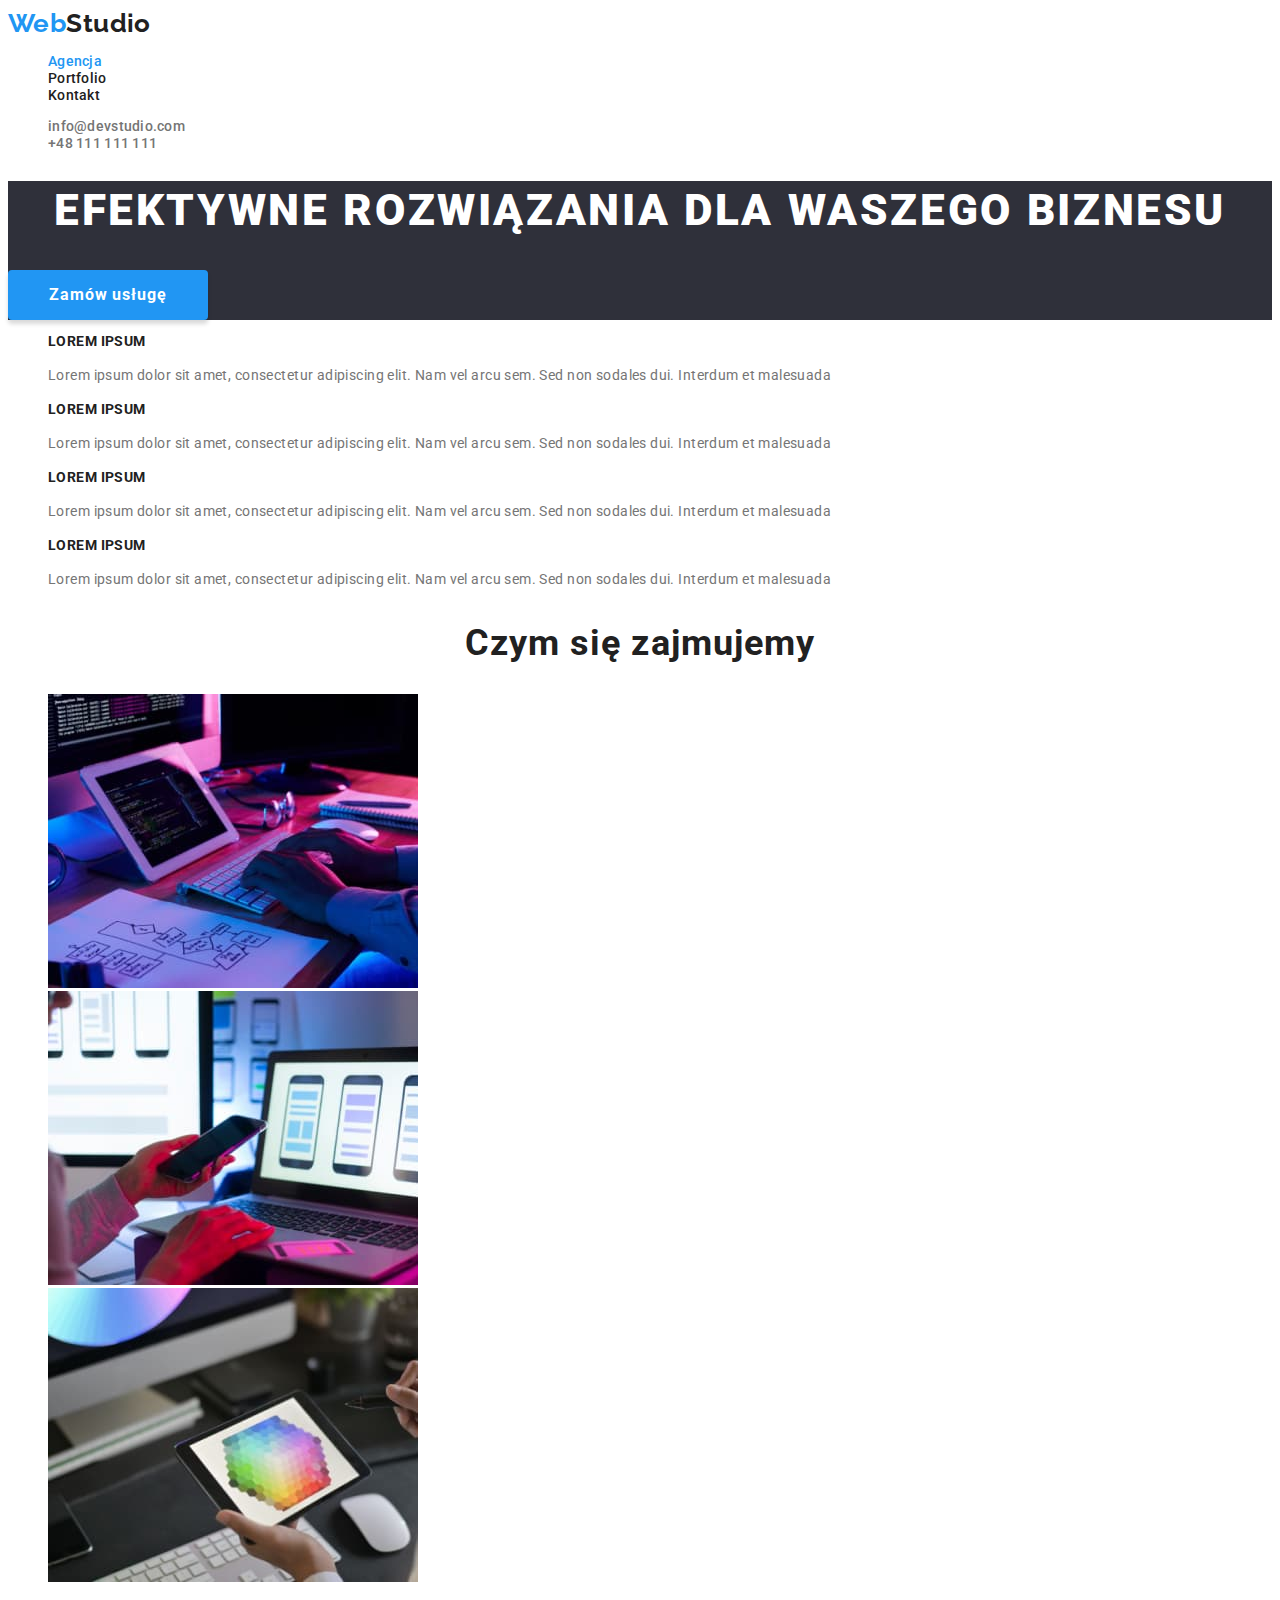
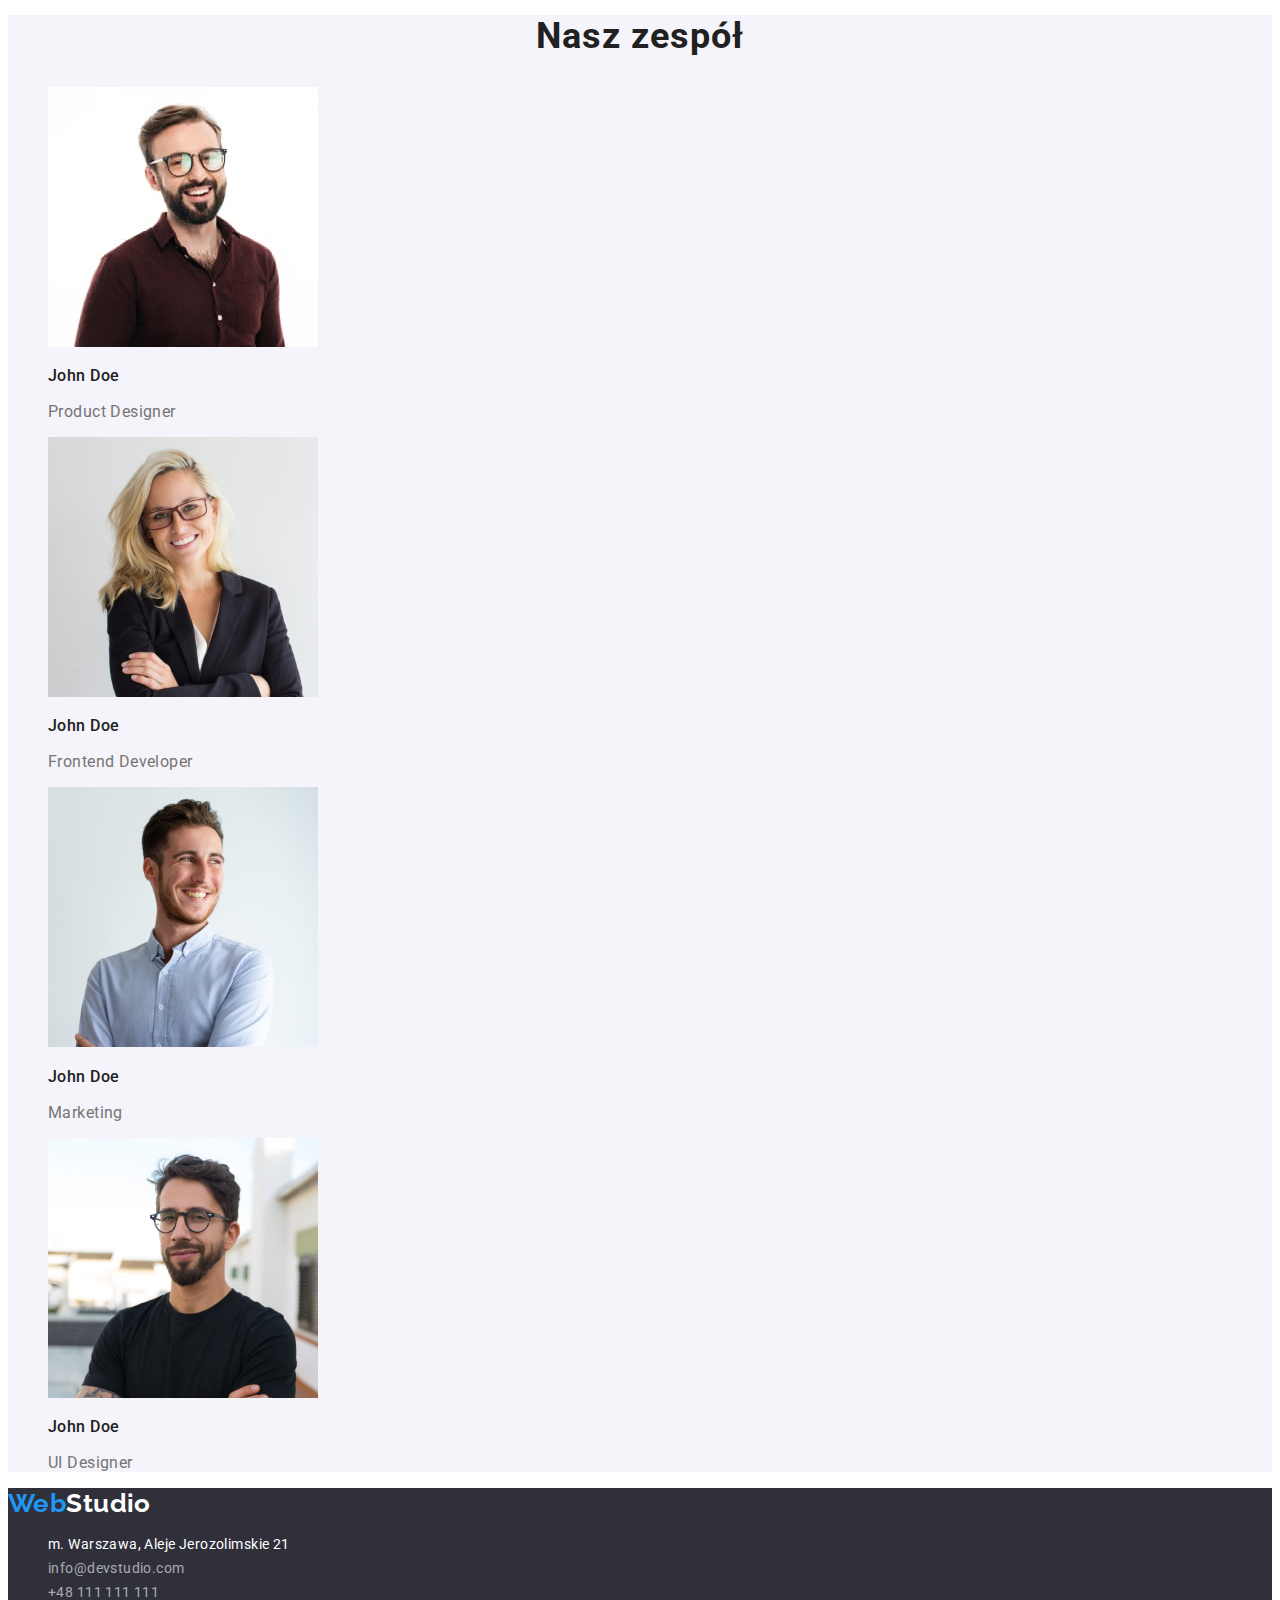
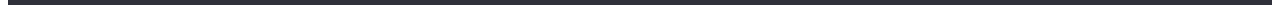
<file: index.html>
<!DOCTYPE html>
<html lang="pl">
  <head>
    <meta charset="UTF-8" />
    <meta http-equiv="X-UA-Compatible" content="IE=edge" />
    <meta name="viewport" content="width=device-width, initial-scale=1.0" />
    <link rel="preconnect" href="https://fonts.googleapis.com" />
    <link rel="preconnect" href="https://fonts.gstatic.com" crossorigin />
    <link
      href="https://fonts.googleapis.com/css2?family=Raleway:wght@700&display=swap"
      rel="stylesheet"
    />
    <link rel="preconnect" href="https://fonts.googleapis.com" />
    <link rel="preconnect" href="https://fonts.gstatic.com" crossorigin />
    <link
      href="https://fonts.googleapis.com/css2?family=Roboto:wght@400;500;700;900&display=swap"
      rel="stylesheet"
    />
    <link rel="stylesheet" href="./css/styles.css" />
    <title>Studio</title>
  </head>
  <body>
    <header>
      <a href="index.html" class="logo"
        ><span class="logo-web">Web</span>Studio</a
      >
      <nav>
        <ul>
          <li><a class="nav-link current" href="index.html">Agencja</a></li>
          <li><a class="nav-link" href="portfolio.html">Portfolio</a></li>
          <li><a class="nav-link" href="#">Kontakt</a></li>
        </ul>
      </nav>
      <ul>
        <li>
          <a href="mailto:info@devstudio.com" class="address-top"
            >info@devstudio.com</a
          >
        </li>
        <li>
          <a href="tel:+1112223344" class="address-top">+48 111 111 111</a>
        </li>
      </ul>
    </header>
    <main>
      <section class="hero">
        <h1 class="hero-title">EFEKTYWNE ROZWIĄZANIA DLA WASZEGO BIZNESU</h1>
        <button type="button" class="button">Zamów usługę</button>
      </section>
      <section>
        <h2 class="visually-hidden">Nasze atuty</h2>
        <ul>
          <li>
            <h3 class="our-attributes">LOREM IPSUM</h3>
            <p class="text-our-attributes">
              Lorem ipsum dolor sit amet, consectetur adipiscing elit. Nam vel
              arcu sem. Sed non sodales dui. Interdum et malesuada
            </p>
          </li>
          <li>
            <h3 class="our-attributes">LOREM IPSUM</h3>
            <p class="text-our-attributes">
              Lorem ipsum dolor sit amet, consectetur adipiscing elit. Nam vel
              arcu sem. Sed non sodales dui. Interdum et malesuada
            </p>
          </li>
          <li>
            <h3 class="our-attributes">LOREM IPSUM</h3>
            <p class="text-our-attributes">
              Lorem ipsum dolor sit amet, consectetur adipiscing elit. Nam vel
              arcu sem. Sed non sodales dui. Interdum et malesuada
            </p>
          </li>
          <li>
            <h3 class="our-attributes">LOREM IPSUM</h3>
            <p class="text-our-attributes">
              Lorem ipsum dolor sit amet, consectetur adipiscing elit. Nam vel
              arcu sem. Sed non sodales dui. Interdum et malesuada
            </p>
          </li>
        </ul>
      </section>
      <section>
        <h2 class="section-title">Czym się zajmujemy</h2>
        <ul>
          <li>
            <img
              src="./images/box1.jpg"
              alt="Pisanie kodu na tablecie z klawiaturą"
              width="370"
              height="294"
            />
          </li>
          <li>
            <img
              src="./images/box2.jpg"
              alt="Pisanie kodu w formacie mobile-first"
              width="370"
              height="294"
            />
          </li>
          <li>
            <img
              src="./images/box3.jpg"
              alt="Paleta kolorów na tablecie trzymanego w ręce"
              width="370"
              height="294"
            />
          </li>
        </ul>
      </section>
      <section class="team">
        <h2 class="section-title">Nasz zespół</h2>
        <ul>
          <li>
            <img
              src="./images/john1.jpg"
              alt="John Doe Product Designer"
              width="270"
              height="260"
            />
            <h3 class="team-name">John Doe</h3>
            <p class="text-team">Product Designer</p>
          </li>
          <li>
            <img
              src="./images/john2.jpg"
              alt="John Doe Frontend Developer"
              width="270"
              height="260"
            />
            <h3 class="team-name">John Doe</h3>
            <p class="text-team">Frontend Developer</p>
          </li>
          <li>
            <img
              src="./images/john3.jpg"
              alt="John Doe Marketing"
              width="270"
              height="260"
            />
            <h3 class="team-name">John Doe</h3>
            <p class="text-team">Marketing</p>
          </li>
          <li>
            <img
              src="./images/john4.jpg"
              alt="John Doe UI Designer"
              width="270"
              height="260"
            />
            <h3 class="team-name">John Doe</h3>
            <p class="text-team">UI Designer</p>
          </li>
        </ul>
      </section>
    </main>
    <footer class="footer">
      <a href="index.html" class="logo"
        ><span class="logo-web">Web</span
        ><span class="logo-studio">Studio</span></a
      >
      <address>
        <ul>
          <li>
            <a
              href="https://goo.gl/maps/jG7c47bMBBx7P9zbA"
              class="map"
              target="_blank"
              rel="noreferrer noopener"
              >m. Warszawa, Aleje Jerozolimskie 21</a
            >
          </li>
          <li>
            <a href="mailto:info@devstudio.com" class="address-bottom"
              >info@devstudio.com</a
            >
          </li>
          <li>
            <a href="tel:+1112223344" class="address-bottom">+48 111 111 111</a>
          </li>
        </ul>
      </address>
    </footer>
  </body>
</html>
</file>
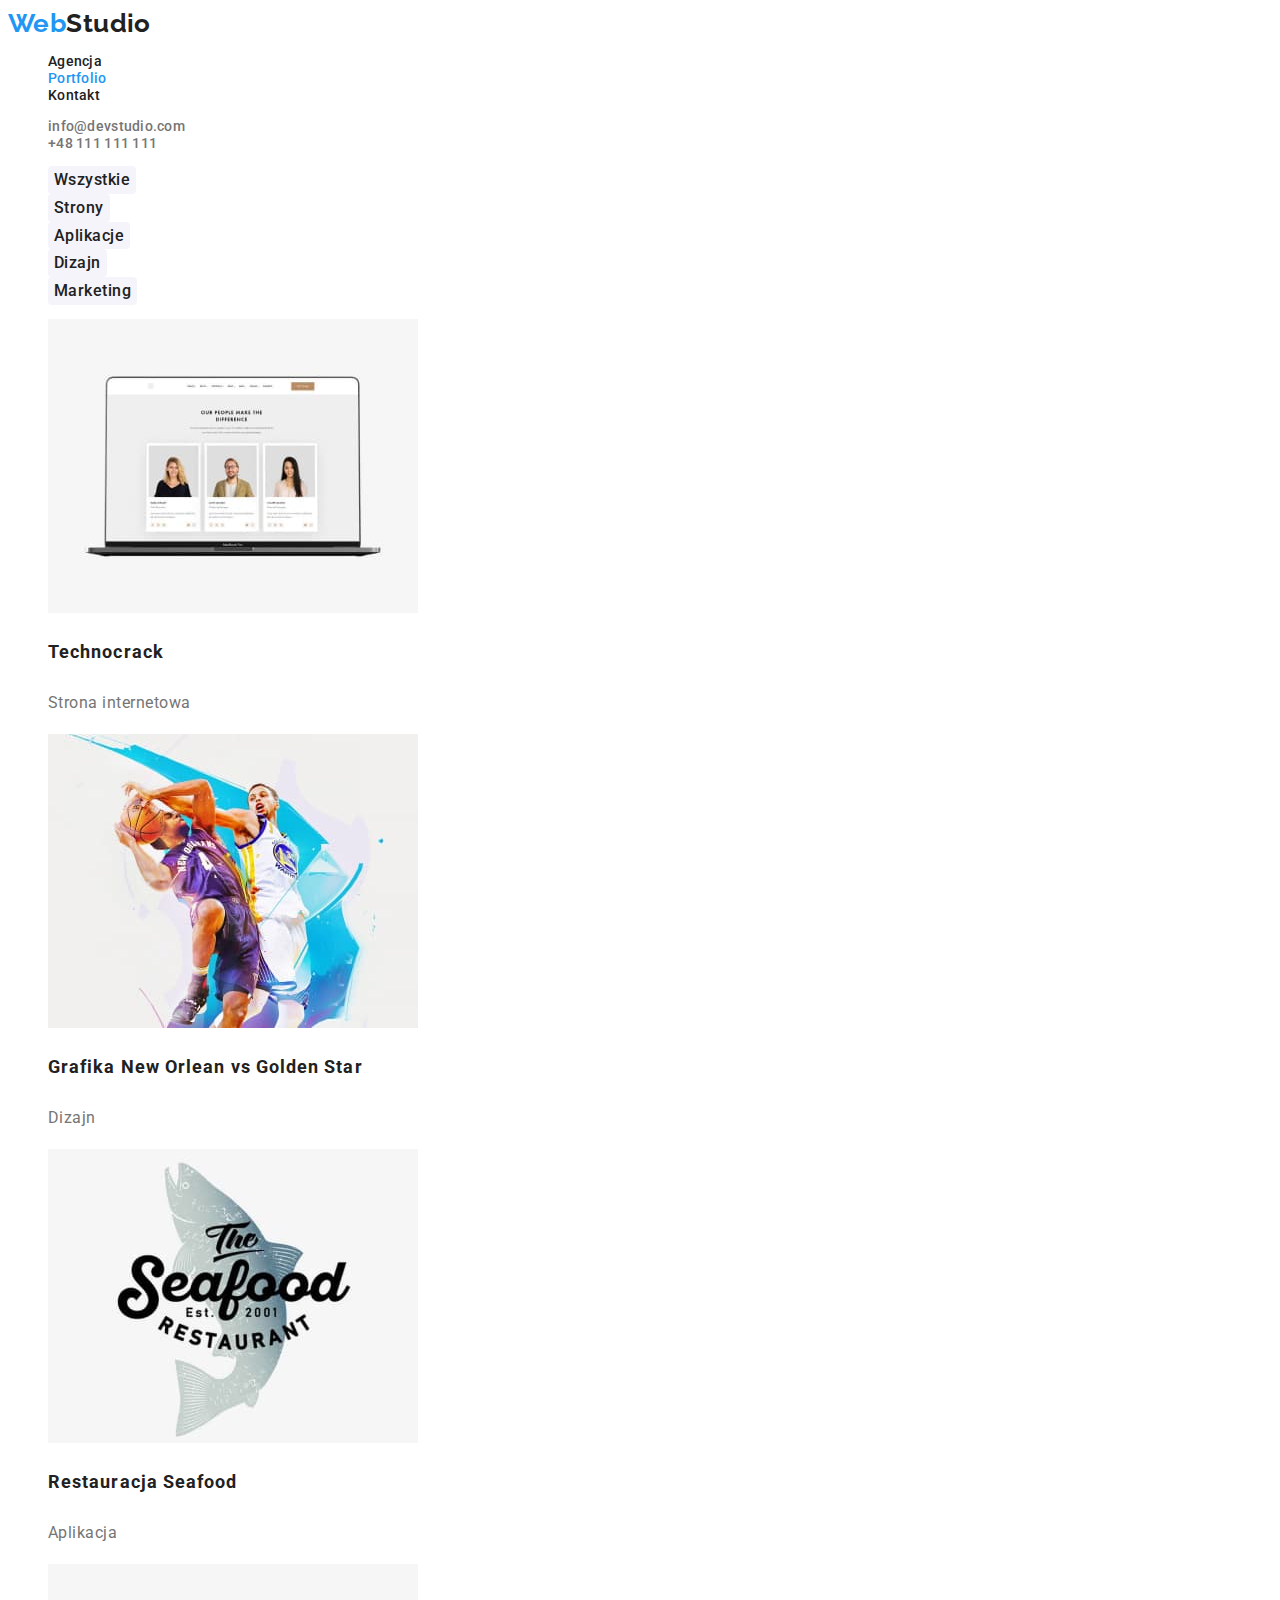
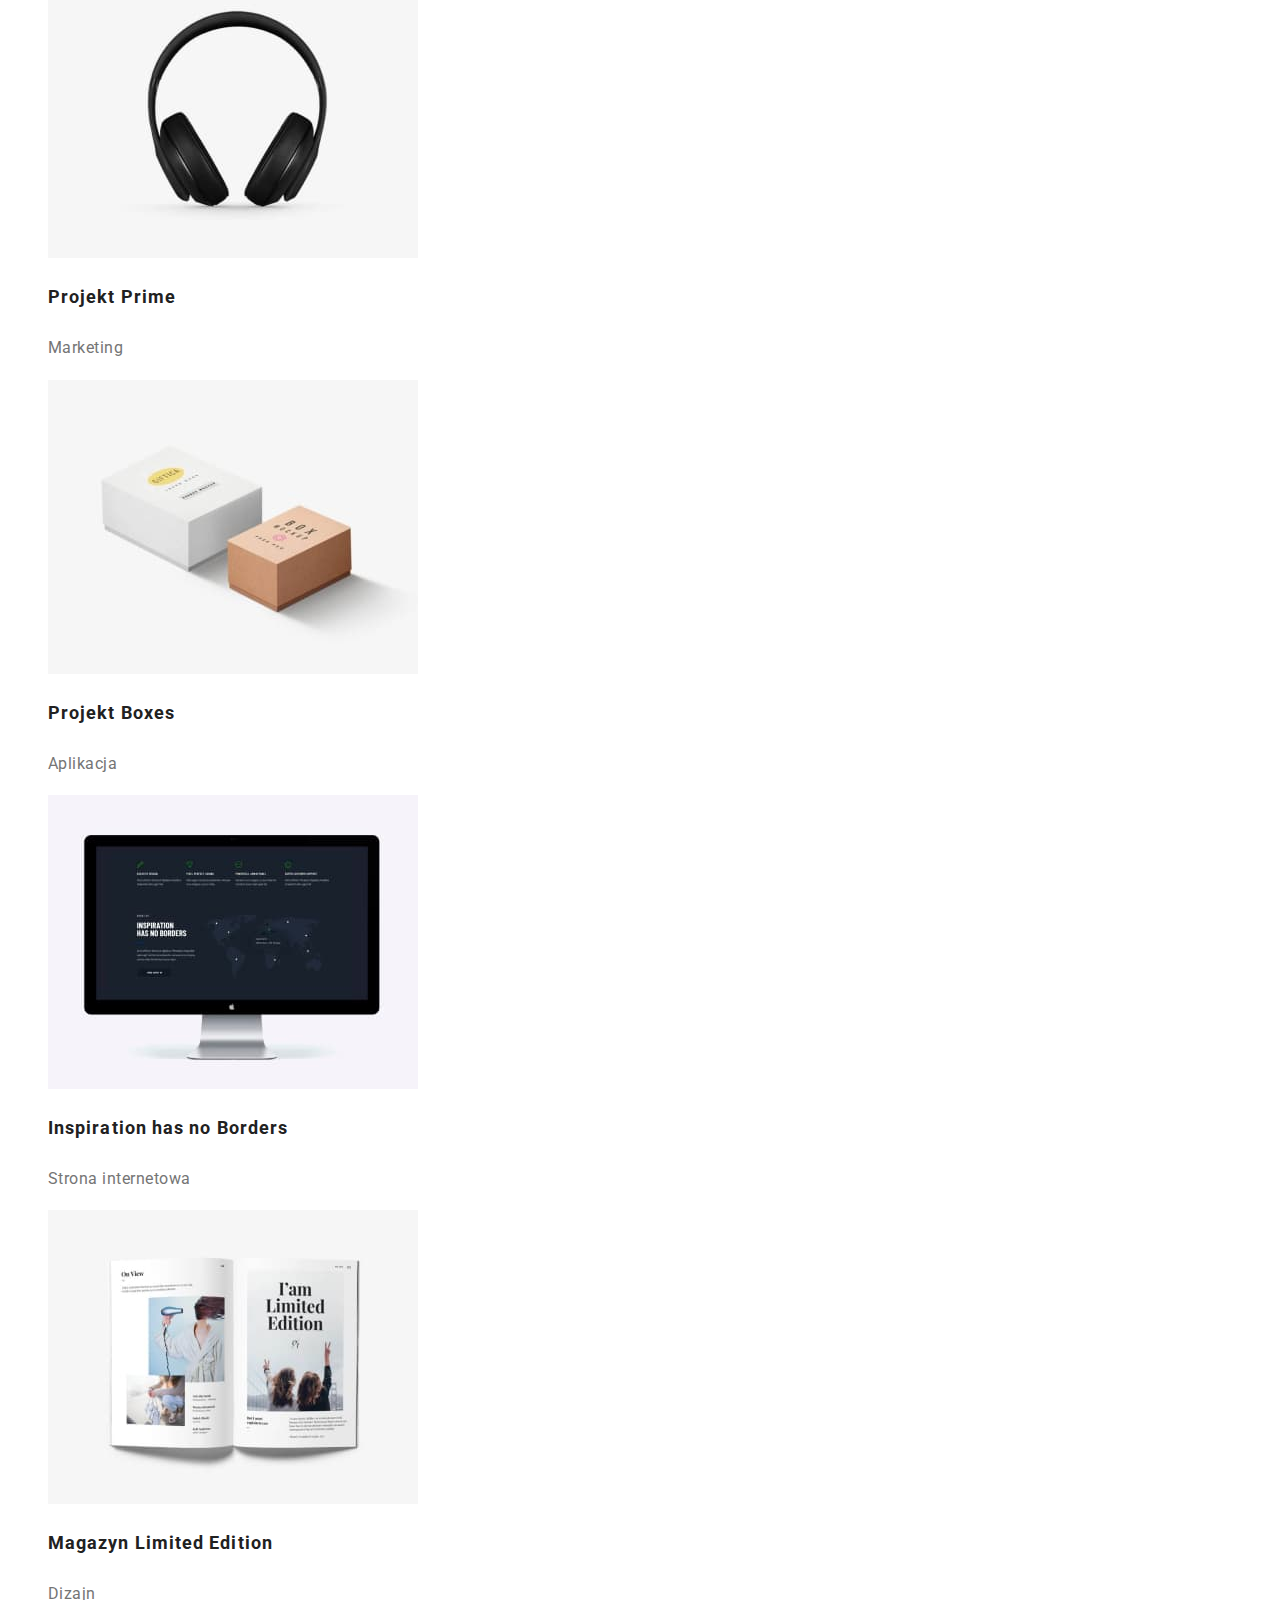
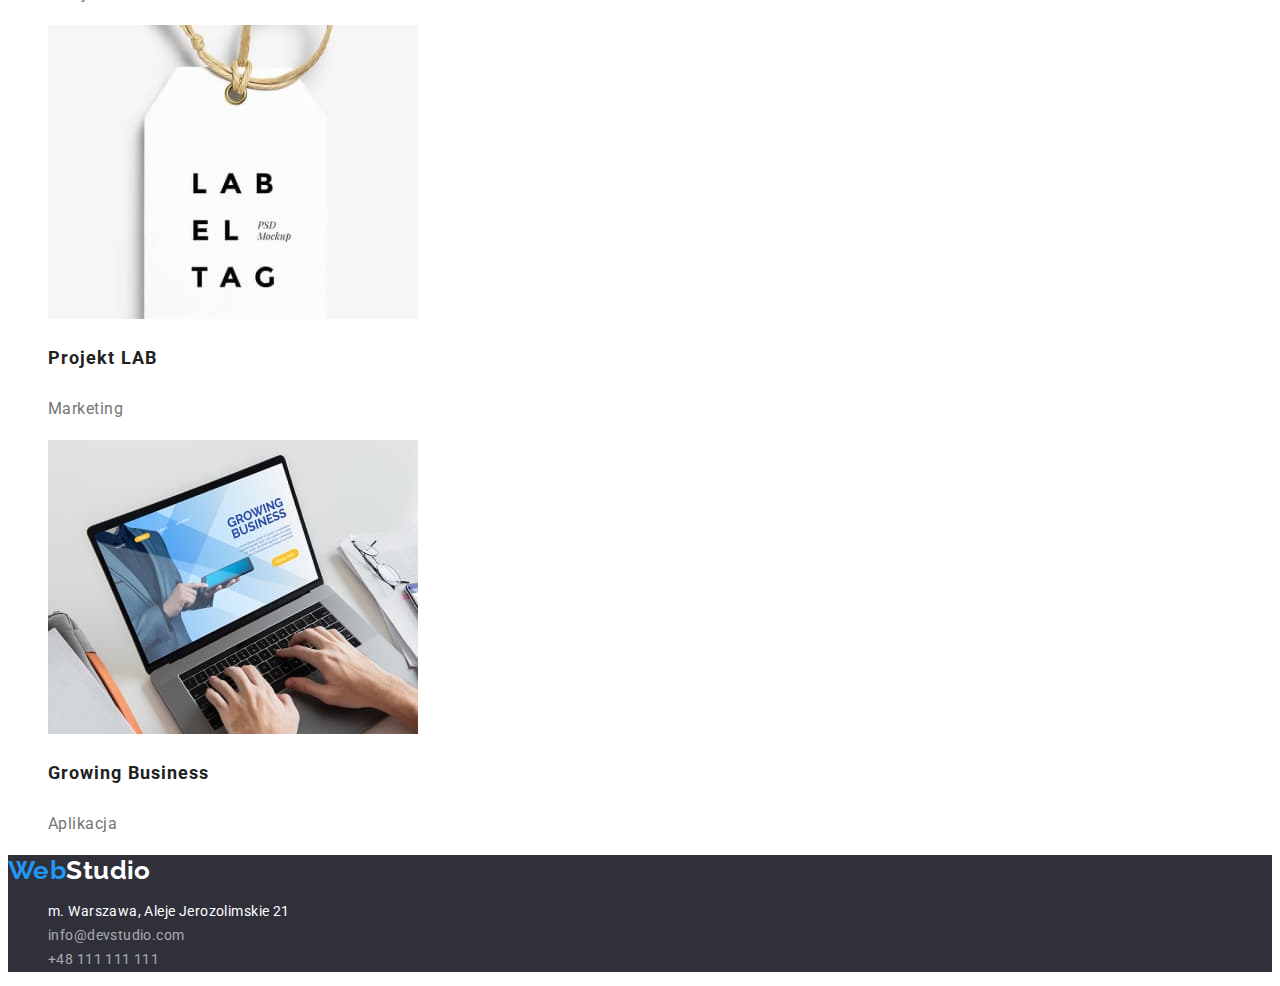
<file: portfolio.html>
<!DOCTYPE html>
<html lang="pl">
  <head>
    <meta charset="UTF-8" />
    <meta http-equiv="X-UA-Compatible" content="IE=edge" />
    <meta name="viewport" content="width=device-width, initial-scale=1.0" />
    <link rel="preconnect" href="https://fonts.googleapis.com" />
    <link rel="preconnect" href="https://fonts.gstatic.com" crossorigin />
    <link
      href="https://fonts.googleapis.com/css2?family=Raleway:wght@700&display=swap"
      rel="stylesheet"
    />
    <link rel="preconnect" href="https://fonts.googleapis.com" />
    <link rel="preconnect" href="https://fonts.gstatic.com" crossorigin />
    <link
      href="https://fonts.googleapis.com/css2?family=Roboto:wght@400;500;700;900&display=swap"
      rel="stylesheet"
    />
    <link rel="stylesheet" href="./css/styles.css" />
    <title>Portfolio</title>
  </head>
  <body>
    <header>
      <a href="index.html" class="logo"
        ><span class="logo-web">Web</span>Studio</a
      >
      <nav>
        <ul>
          <li><a class="nav-link" href="index.html">Agencja</a></li>
          <li>
            <a class="nav-link current" href="portfolio.html">Portfolio</a>
          </li>
          <li><a class="nav-link" href="#">Kontakt</a></li>
        </ul>
      </nav>
      <ul>
        <li>
          <a href="mailto:info@devstudio.com" class="address-top"
            >info@devstudio.com</a
          >
        </li>
        <li>
          <a href="tel:+1112223344" class="address-top">+48 111 111 111</a>
        </li>
      </ul>
    </header>
    <main>
      <section>
        <h1 class="visually-hidden">Portfolio</h1>
        <ul>
          <li>
            <button type="button" class="portfolio-button">Wszystkie</button>
          </li>
          <li>
            <button type="button" class="portfolio-button">Strony</button>
          </li>
          <li>
            <button type="button" class="portfolio-button">Aplikacje</button>
          </li>
          <li>
            <button type="button" class="portfolio-button">Dizajn</button>
          </li>
          <li>
            <button type="button" class="portfolio-button">Marketing</button>
          </li>
        </ul>
        <ul>
          <li>
            <img
              src="./images/project1.jpg"
              alt="Laptop ze stroną internetową"
              width="370"
              height="294"
            />
            <h3 class="portfolio">Technocrack</h3>
            <p class="text-portfolio">Strona internetowa</p>
          </li>
          <li>
            <img
              src="./images/project2.jpg"
              alt="Koszykarze rzucający do kosza"
              width="370"
              height="294"
            />
            <h3 class="portfolio">Grafika New Orlean vs Golden Star</h3>
            <p class="text-portfolio">Dizajn</p>
          </li>
          <li>
            <img
              src="./images/project3.jpg"
              alt="Ryba z napisem"
              width="370"
              height="294"
            />
            <h3 class="portfolio">Restauracja Seafood</h3>
            <p class="text-portfolio">Aplikacja</p>
          </li>
          <li>
            <img
              src="./images/project4.jpg"
              alt="Słuchawki nauszne"
              width="370"
              height="294"
            />
            <h3 class="portfolio">Projekt Prime</h3>
            <p class="text-portfolio">Marketing</p>
          </li>
          <li>
            <img
              src="./images/project5.jpg"
              alt="Dwa pudełka"
              width="370"
              height="294"
            />
            <h3 class="portfolio">Projekt Boxes</h3>
            <p class="text-portfolio">Aplikacja</p>
          </li>
          <li>
            <img
              src="./images/project6.jpg"
              alt="Monitor komputerowy"
              width="370"
              height="294"
            />
            <h3 class="portfolio">Inspiration has no Borders</h3>
            <p class="text-portfolio">Strona internetowa</p>
          </li>
          <li>
            <img
              src="./images/project7.jpg"
              alt="Otworzone czasopismo"
              width="370"
              height="294"
            />
            <h3 class="portfolio">Magazyn Limited Edition</h3>
            <p class="text-portfolio">Dizajn</p>
          </li>
          <li>
            <img
              src="./images/project8.jpg"
              alt="Przywieszka kartonowa"
              width="370"
              height="294"
            />
            <h3 class="portfolio">Projekt LAB</h3>
            <p class="text-portfolio">Marketing</p>
          </li>
          <li>
            <img
              src="./images/project9.jpg"
              alt="Pisanie na laptopie"
              width="370"
              height="294"
            />
            <h3 class="portfolio">Growing Business</h3>
            <p class="text-portfolio">Aplikacja</p>
          </li>
        </ul>
      </section>
    </main>
    <footer class="footer">
      <a href="index.html" class="logo"
        ><span class="logo-web">Web</span
        ><span class="logo-studio">Studio</span></a
      >
      <address>
        <ul>
          <li>
            <a
              href="https://goo.gl/maps/jG7c47bMBBx7P9zbA"
              class="map"
              target="_blank"
              rel="noreferrer noopener"
              >m. Warszawa, Aleje Jerozolimskie 21</a
            >
          </li>
          <li>
            <a href="mailto:info@devstudio.com" class="address-bottom"
              >info@devstudio.com</a
            >
          </li>
          <li>
            <a href="tel:+1112223344" class="address-bottom">+48 111 111 111</a>
          </li>
        </ul>
      </address>
    </footer>
  </body>
</html>
</file>
<file: css/styles.css>
:root {
--main-text-color: #212121;
--secondary-text-color: #ffffff;
--owner-text-color: #757575;
--accent-color: #2196f3;
--container-color:#eeeeee;
--logo-color-text: #000000;
--footer-text-color: rgba(255, 255, 255, 0.6);
--background-footer: #2f303a;
--background-section: #f5f4fa;
--line-color: #ececec;
--background-color: #ffffff;
--icon-color: #afb1b8;
--main-font: Roboto, sans-serif;
}

body {
    background-color: var(--background-color);
    font-family: var(--main-font);
    color: var(--main-text-color);
    font-size: 14px;
    letter-spacing: 0.03em;
}

a, ul {
    list-style: none;
    text-decoration: none;
    color: var(--main-text-color);
}

.logo {
    font-family: 'Raleway';
    font-weight: 700;
    font-size: 26px;
    line-height: 1.19;
}

.logo .logo-web {
    color: var(--accent-color);
}

.logo .logo-studio {
    color: var(--background-color);
}
.address-top {
    color: var(--owner-text-color);
}

.nav-link, .address-top  {
    font-weight: 500;
    line-height: 1.14;
    letter-spacing: 0.02em;
}

.nav-link:hover, .address-top:hover {
    color: var(--accent-color)
}

.nav-link:focus, .address-top:focus {
    color: var(--accent-color)
}

.nav-link.current {
    color: var(--accent-color);
}

.hero {
    background: #2F303A;
}

.hero-title {
    font-family: var(--main-font);
    font-style: normal;
    font-weight: 900;
    font-size: 44px;
    line-height: 1.36;
    text-align: center;
    letter-spacing: 0.06em;
    text-transform: uppercase;
    color: var(--background-color);    
}

.section-title {
    font-weight: 700;
    font-size: 36px;
    line-height: 1.17;
    text-align: center;
    letter-spacing: 0.03em;
    color: var(--main-text-color);
}

.team {
    background-color: var(--background-section);
}


.our-attributes {
    font-weight: 700;
    font-size: 14px;
    line-height: 1.14;
    text-transform: uppercase;
}    

.team-name {
    font-weight: 500;
    line-height: 1.19;

    color: var(--main-text-color);
}

.portfolio {
    font-weight: 700;
    font-size: 18px;
    line-height: 2;
    letter-spacing: 0.06em;
}

.visually-hidden {
    position: absolute;
    width: 1px;
    height: 1px;
    margin: -1px;
    border: 0;
    padding: 0;
    
    white-space: nowrap;
    clip-path: inset(100%);
    clip: rect(0 0 0 0);
    overflow: hidden;
  }

.text-our-attributes {
    line-height: 1.71;
    color: var(--owner-text-color);
}

.text-team{
    font-size: 16px;
    line-height: 1.19;
    color: var(--owner-text-color);
}

.text-portfolio {
    font-size: 16px;
    line-height: 1.88;
    letter-spacing: 0.03em;    
    color: var(--owner-text-color);
}

.button {
    height: 50px;
    width: 200px;
    left: 700px;
    top: 430px;
    border-radius: 4px;
    font-family: var(--main-font);
    font-style: normal;
    font-weight: 700;
    font-size: 16px;
    line-height: 1.88;
    letter-spacing: 0.06em;
    color: var(--background-color);
    border-style: none;
    cursor: pointer;
    background-color: var(--accent-color);
    box-shadow: 0px 4px 4px rgba(0, 0, 0, 0.15);
}

.button:hover, .button:focus {
    color: var(--main-text-color);
    background-color: var(--background-color)
}

.portfolio-button {
    font-family: var(--main-font);
    font-size: 16px;
    font-weight: 500;
    line-height: 1.62;
    text-align: center;
    letter-spacing: 0.03em;
    color: var(--main-text-color);
    background: var(--background-section);
    border-radius: 4px;
    border-style: none;
}

.portfolio-button:hover,
.portfolio-button:focus {
    color: var(--background-color);
    background-color: var(--accent-color);
    cursor: pointer;
    box-shadow: 0px 3px 1px rgba(0, 0, 0, 0.1), 0px 1px 2px rgba(0, 0, 0, 0.08), 0px 2px 2px rgba(0, 0, 0, 0.12);
    border-radius: 4px;
}

.footer{
    background-color: var(--background-footer);
}
.address-bottom  {
    font-style: normal;
    line-height: 1.71;
    color: rgba(255, 255, 255, 0.6);
}


.address-bottom:hover, .address-bottom:focus  {
    color: var(--accent-color)
}

.map {
    font-style: normal;
    line-height: 1.71;
    color: var(--background-color)
}

.map:hover, .map:focus {
    color: var(--accent-color)   
}
</file>
